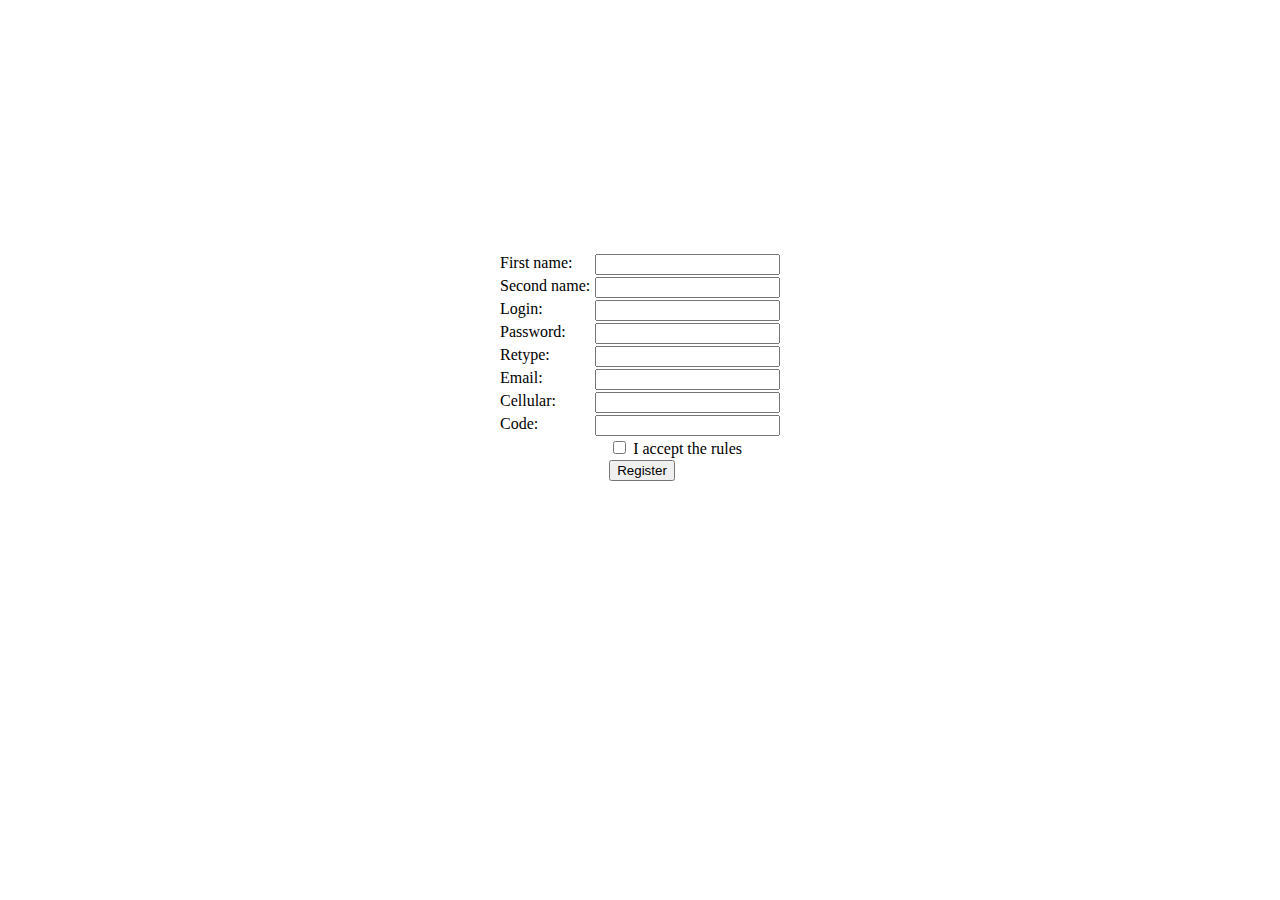
<file: dz7/index.html>
<!DOCTYPE html>
<html lang="en">
<head>
  <meta charset="UTF-8">
  <title>Form</title>
  <link rel="stylesheet" href="style.css">
</head>
<body>
<form name="form" onsubmit="validateForm(event)">
  <div class="component">
    <label for="firstname">First name:</label>
    <input type="text" name="firstname" id="firstname" required>
  </div>
  <div class="component">
    <label for="lastname">Second name:</label>
    <input type="text" name="lastname" id="lastname" required>
  </div>
  <div class="component">
    <label for="login">Login:</label>
    <input type="text" name="login" id="login" required>
  </div>
  <div class="component">
    <label for="password">Password:</label>
    <input type="password" name="password" id="password" required>
  </div>
  <div class="component">
    <label for="retype">Retype:</label>
    <input type="password" name="retype" id="retype" required>
  </div>
  <div class="component">
    <label for="email">Email:</label>
    <input type="email" name="email" id="email" required>
  </div>
  <div class="component">
    <label for="cellular">Cellular:</label>
    <input type="text" name="cellular" id="cellular" required>
  </div>
  <div class="component">
    <label for="code">Code:</label>
    <input type="text" name="code" id="code" required>
  </div>
  <div class="component-right">
    <div>
      <input type="checkbox" name="rules" id="rules" required>
      <label for="rules">I accept the rules</label>
    </div>
  </div>
  <div class="component-right">
    <input class="right" type="submit" value="Register">
  </div>
</form>
<script src="script.js"></script>
</body>
</html>
</file>
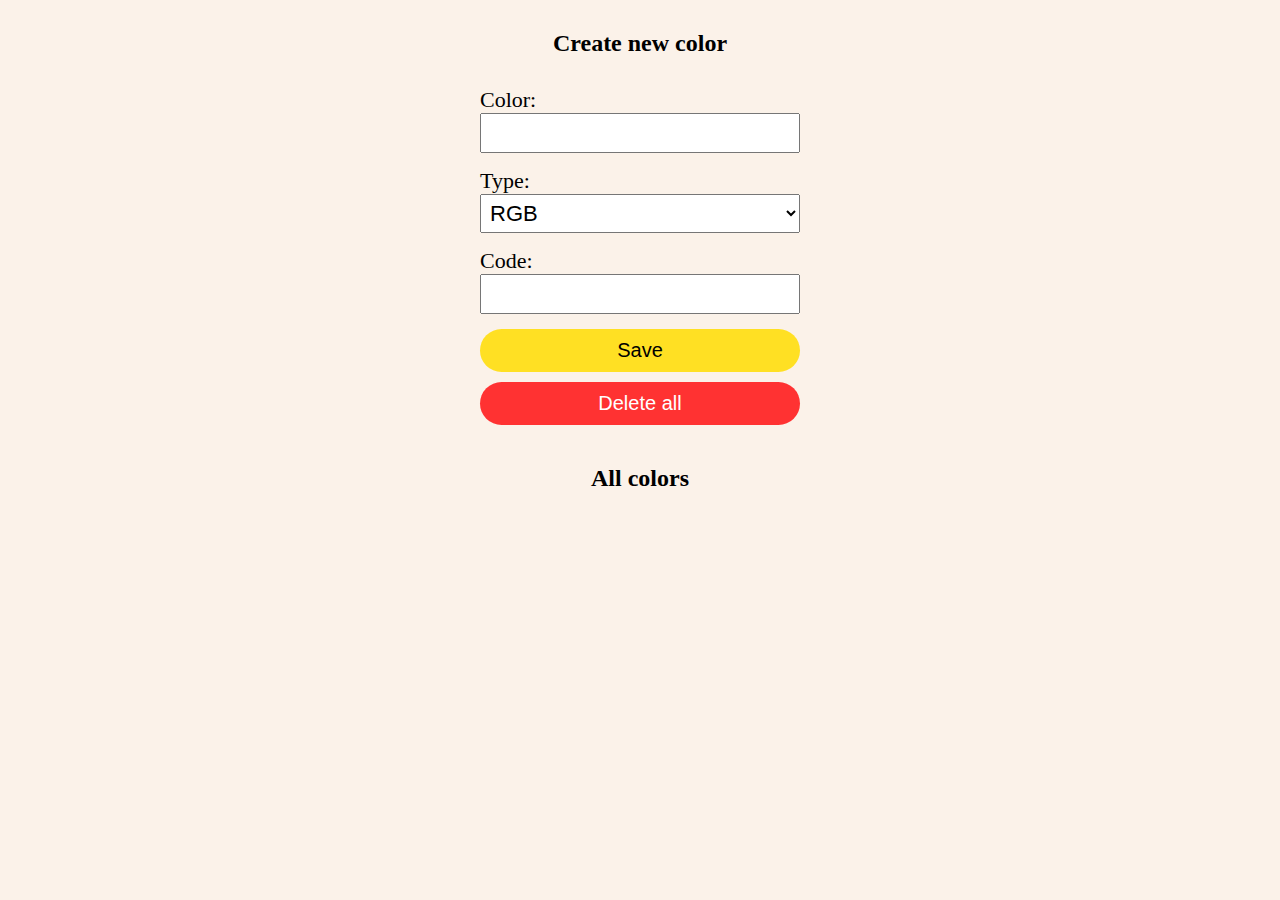
<file: dz9_colors/index.html>
<!DOCTYPE html>
<html lang="en">
<head>
  <meta charset="UTF-8">
  <title>Додавання кольорів</title>
  <link rel="stylesheet" href="style.css">
</head>
<body>
<div class="wrapper">
  <h2>Create new color</h2>
  <form onsubmit="addColorForm(event)">
    <div class="input-element">
      <div class="label">
        <label for="colorInput">Color:</label>
        <span class="error" id="colorError"></span>
      </div>
      <input type="text" name="color" id="colorInput" required>
    </div>
    <div class="input-element">
      <label for="typeInput">Type:</label><br>
      <select id="typeInput">
        <option value="rgb">RGB</option>
        <option value="rgba">RGBA</option>
        <option value="hex">HEX</option>
      </select>
    </div>
    <div class="input-element">
      <div class="label">
        <label for="codeInput">Code:</label>
        <span class="error" id="codeError"></span>
      </div>
      <input type="text" name="code" id="codeInput" required>
    </div>
    <input class="btn" type="submit" value="Save">
    <button class="btn btn-delete" type="button" onclick="deleteColors()">Delete all</button>
  </form>
  <h2>All colors</h2>
  <div id="colors"></div>
</div>
<script src="script.js"></script>
</body>
</html>
</file>
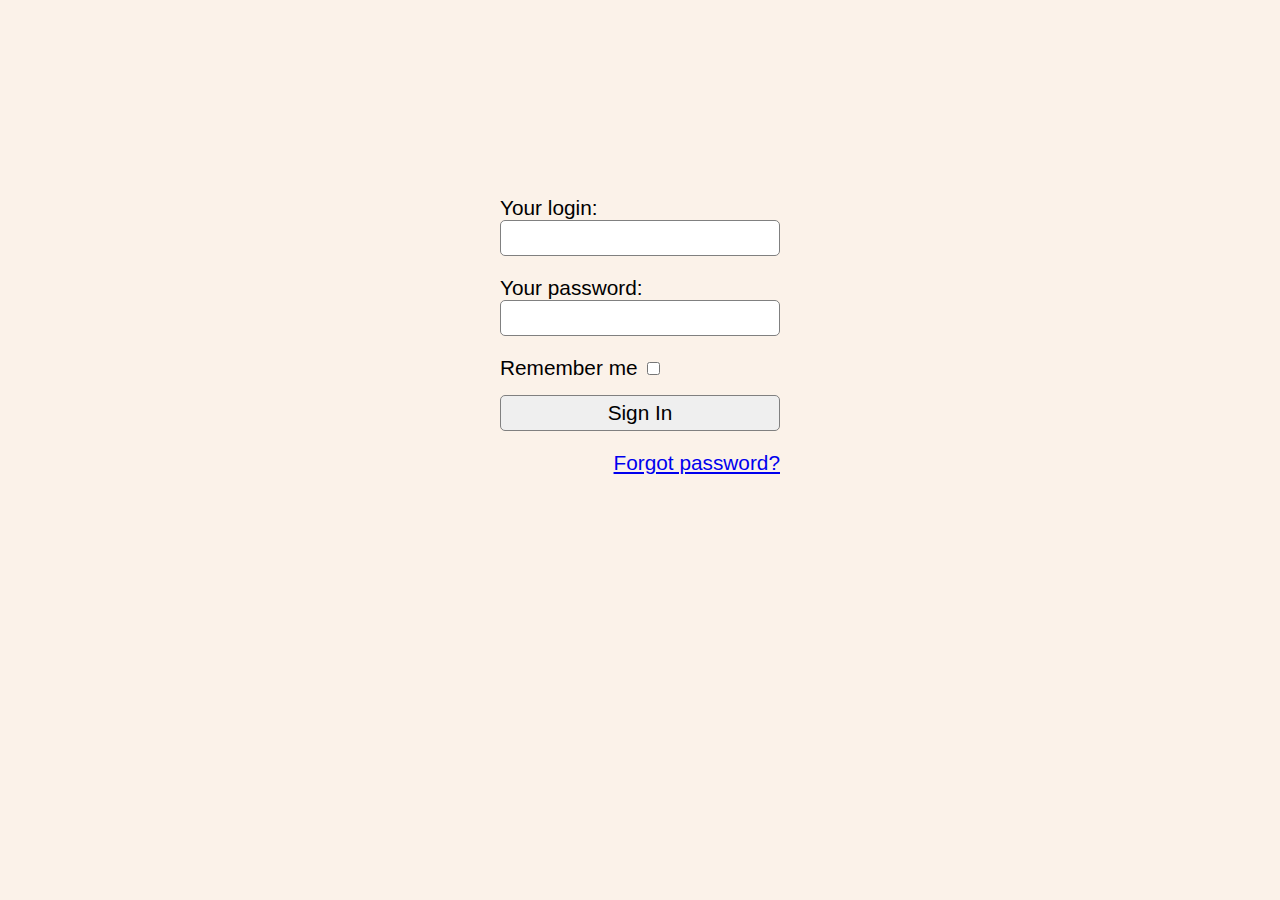
<file: dz5/1/index.html>
<!DOCTYPE html>
<html lang="en">
<head>
  <meta charset="UTF-8">
  <title>Завдання 1</title>
  <link rel="stylesheet" href="style.css">
</head>
<body>
<form name="loginForm">
  <label for="login">Your login:</label><br>
  <input type="text" id="login" name="login" required/><br>
  <label for="password">Your password:</label><br>
  <input type="password" id="password" name="password" required/><br>
  <label for="rememberMe">Remember me </label>
  <input type="checkbox" id="rememberMe" name="rememberMe"/><br>
  <input type="submit" value="Sign In"><br>
  <a href="#">Forgot password?</a>
</form>
<script src="script.js"></script>
</body>
</html>
</file>
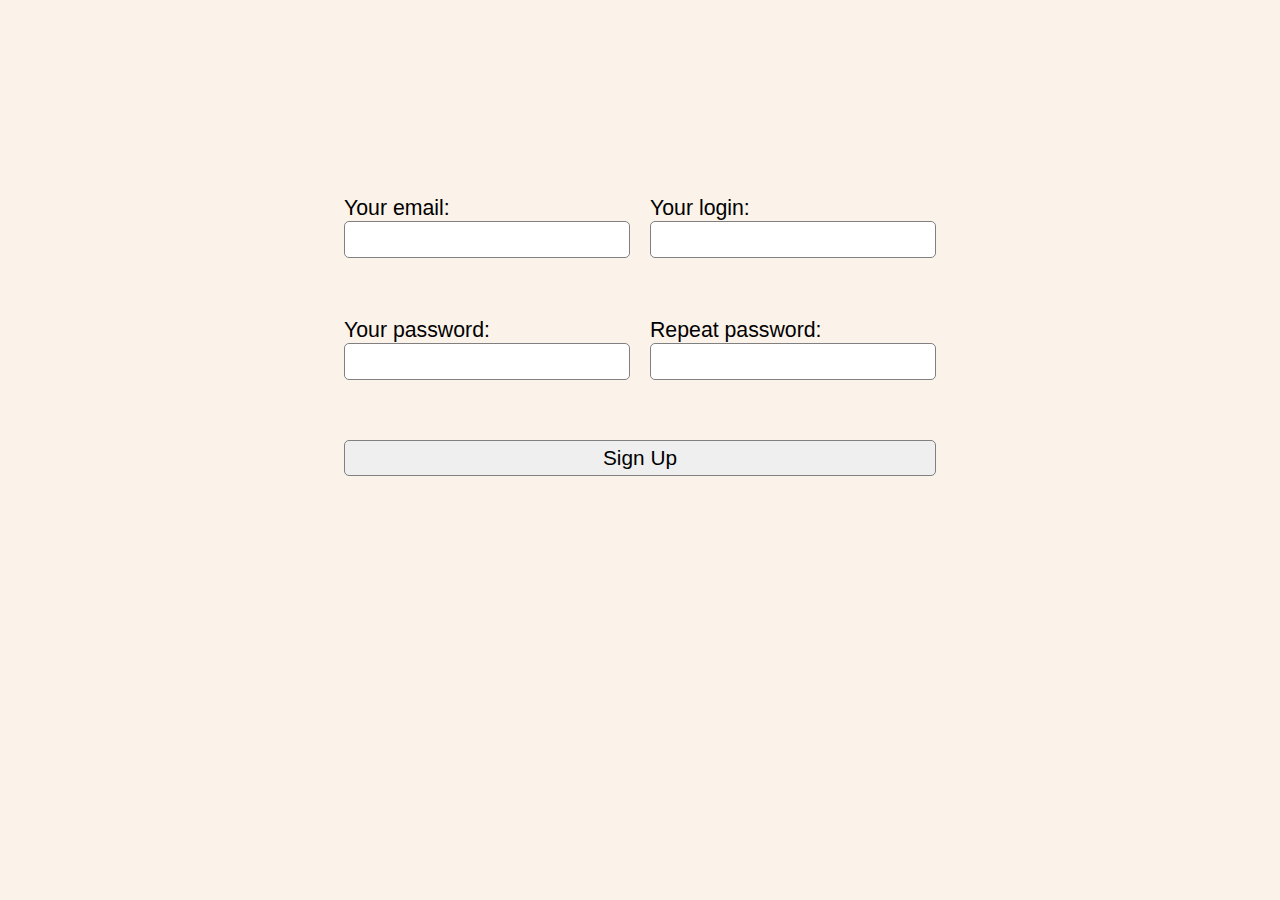
<file: dz5/2/index.html>
<!DOCTYPE html>
<html lang="en">
<head>
  <meta charset="UTF-8">
  <title>Завдання 2</title>
  <link rel="stylesheet" href="style.css">
</head>
<body>
<form name="loginForm">
  <div class="fields">
    <div>
      <label for="email">Your email:</label><br>
      <input type="email" id="email" name="email" required/><br>
    </div>
    <div>
      <label for="login">Your login:</label><br>
      <input type="text" id="login" name="login" required/><br>
    </div>
    <div>
      <label for="password">Your password:</label><br>
      <input type="password" id="password" name="password" required/><br>
    </div>
    <div>
      <label for="rpassword">Repeat password:</label><br>
      <input type="password" id="rpassword" name="rpassword"/><br>
    </div>
  </div>
  <input type="submit" value="Sign Up"><br>
</form>
<script src="script.js"></script>
</body>
</html>
</file>
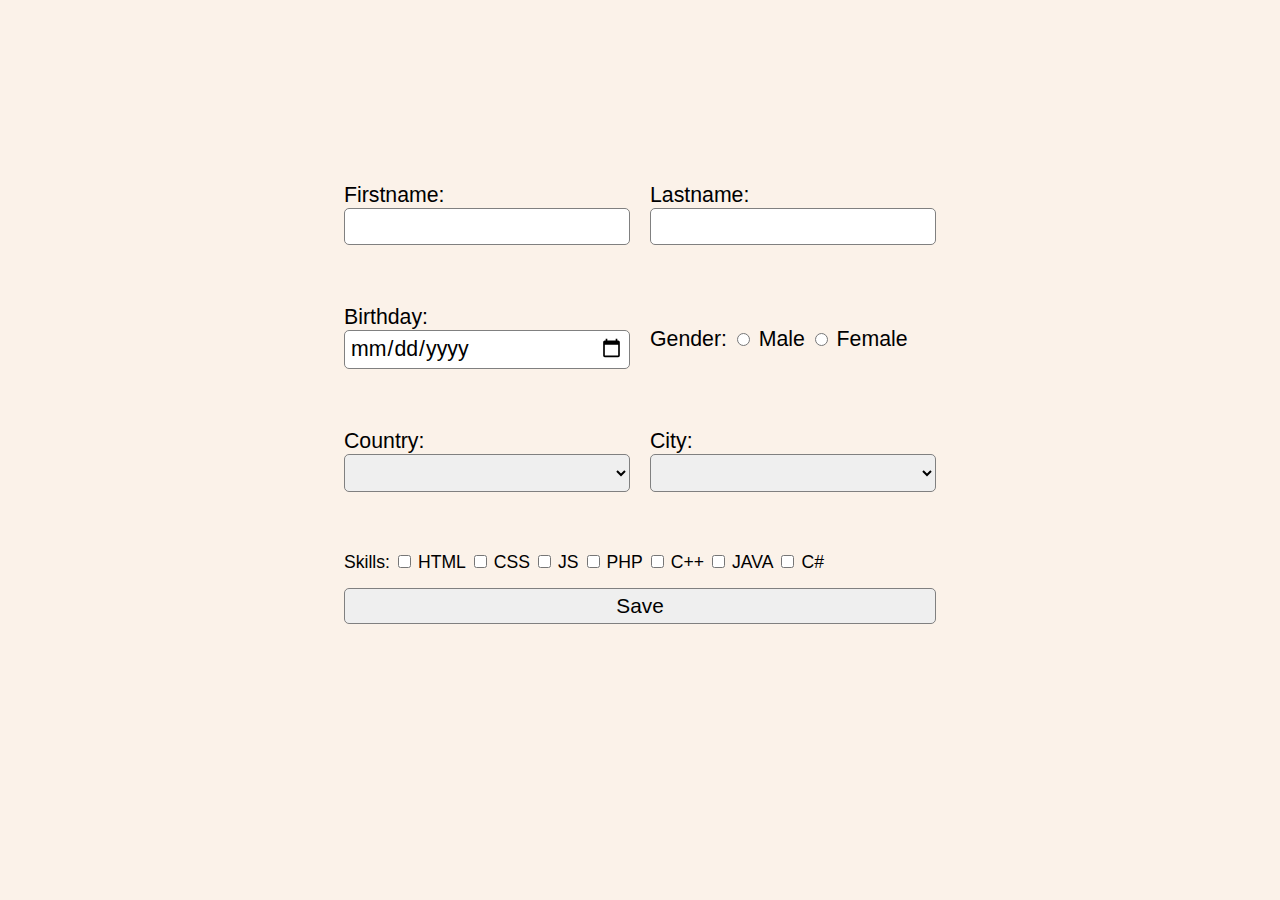
<file: dz5/3/index.html>
<!DOCTYPE html>
<html lang="en">
<head>
  <meta charset="UTF-8">
  <title>Завдання 2</title>
  <link rel="stylesheet" href="style.css">
</head>
<body>
<form name="loginForm">
  <div class="fields">
    <div>
      <label for="firstname">Firstname:</label><br>
      <input type="text" id="firstname" name="firstname" required/><br>
    </div>
    <div>
      <label for="lastname">Lastname:</label><br>
      <input type="text" id="lastname" name="lastname" required/><br>
    </div>
    <div>
      <label for="birthday">Birthday:</label><br>
      <input type="date" id="birthday" name="birthday" required/><br>
    </div>
    <div>
      <label>Gender:</label>
      <input type="radio" name="gender" id="maleGender" value="Male" required/>
      <label for="maleGender">Male</label>
      <input type="radio" name="gender" id="femaleGender" value="Female" required/>
      <label for="femaleGender">Female</label>
    </div>
    <div>
      <label for="countries">Country:</label><br>
      <select name="countries" id="countries" size="1">
        <option value="null"></option>
        <option value="UA">Ukraine</option>
        <option value="PL">Poland</option>
      </select>
    </div>
    <div>
      <label for="cities">City:</label><br>
      <select name="cities" id="cities" size="1"></select>
    </div>
  </div>
  <label>Skills:</label>
  <input type="checkbox" name="html" id="html" value="HTML">
  <label for="html">HTML</label>
  <input type="checkbox" name="css" id="css" value="CSS">
  <label for="css">CSS</label>
  <input type="checkbox" name="js" id="js" value="JS">
  <label for="js">JS</label>
  <input type="checkbox" name="php" id="php" value="PHP">
  <label for="php">PHP</label>
  <input type="checkbox" name="cpp" id="cpp" value="C++">
  <label for="cpp">C++</label>
  <input type="checkbox" name="java" id="java" value="JAVA">
  <label for="java">JAVA</label>
  <input type="checkbox" name="csharp" id="csharp" value="C#">
  <label for="csharp">C#</label>
  <input type="submit" value="Save"><br>
</form>
<div id="result" hidden="hidden">
  <h3>Result:</h3>
  <table>
    <tr>
      <td>Firstname</td>
      <td id="tableFirstname"></td>
    </tr>
    <tr>
      <td>Lastname</td>
      <td id="tableLastname"></td>
    </tr>
    <tr>
      <td>Birthday</td>
      <td id="tableBirthday"></td>
    </tr>
    <tr>
      <td>Gender</td>
      <td id="tableGender"></td>
    </tr>
    <tr>
      <td>Country</td>
      <td id="tableCountry"></td>
    </tr>
    <tr>
      <td>City</td>
      <td id="tableCity"></td>
    </tr>
    <tr>
      <td>Skills</td>
      <td id="tableSkills"></td>
    </tr>
  </table>
</div>
<script src="script.js"></script>
</body>
</html>
</file>
<file: dz7/style.css>
body {
    display: flex;
    justify-content: center;
    height: 80vh;
    align-items: center;
}

form {
    width: 280px;
}

.component, .component-right {
    width: 100%;
    display: flex;
    justify-content: space-between;
    margin-bottom: 2px;
}

.component-right {
    margin-left: 39%;
}

.error {
    border: 2px solid red;
}
</file>
<file: dz9_colors/style.css>
* {
    margin: 0;
    padding: 0;
}

body, html {
    height: 100%;
    background-color: #fbf2e9;
}

.wrapper {
    display: flex;
    flex-direction: column;
    align-items: center;
}

h2 {
    margin: 30px;
}

.bold {
    font-weight: bold;
}

form {
    width: 25%;
}

label, input, select, button {
    font-size: 22px;
    width: 100%;
    box-sizing: border-box;
}

.btn {
    background-color: #ffe023;
    border: none;
    padding: 10px 20px;
    margin-bottom: 10px;
    border-radius: 50px;
    font-size: 20px;
    cursor: pointer;
    transition: background-color 0.3s, color 0.3s;
}

.btn:hover {
    background-color: #917500;
    color: #fff;
}

.btn-delete {
    background-color: #ff3232;
    color: white;
}

.btn-delete:hover {
    background-color: #9f1d1d;
}

select {
    width: 100%;
}

input, select {
    padding: 5px;
}

.error {
    color: red;
    font-size: 20px;
    white-space: normal;
    margin-left: 15px;
}

.input-element {
    margin-bottom: 15px;
}

.label {
    display: flex;
    justify-content: space-between;
}

#colors {
    display: flex;
    flex-wrap: wrap;
    width: 80%;
    margin: 0 30px 50px;
    justify-content: center;
    gap: 30px;
}

.color-main {
    width: 25%;
    height: 300px;
    display: flex;
    align-items: center;
    justify-content: center;
}

.color-label {
    padding: 15px;
    background-color: rgba(255, 255, 255, 0.5);
    text-align: center;
}
</file>
<file: dz5/1/style.css>
body {
    background: #fbf2e9;
    display: flex;
    justify-content: center;
    align-items: center;
    height: 75vh;
}

form * {
    font-size: 1.3em;
    font-family: Arial, serif;
    margin-bottom: 20px;
}

form input {
    padding: 5px;
    border-radius: 5px;
    border: 1px solid gray;
}

form input[type="submit"] {
    width: 100%;
}

form a {
    float: right;
}
</file>
<file: dz5/2/style.css>
body {
    background: #fbf2e9;
    display: flex;
    justify-content: center;
    align-items: center;
    height: 75vh;
}

form .fields {
    display: grid;
    grid-template-columns: auto auto;
    gap: 20px;
}

form * {
    font-size: 1.1em;
    font-family: Arial, serif;
    margin-bottom: 20px;
}

form input {
    padding: 5px;
    border-radius: 5px;
    border: 1px solid gray;
}

form input[type="submit"] {
    font-size: 1.3em;
    width: 100%;
}

form a {
    float: right;
}
</file>
<file: dz5/3/style.css>
body {
    background: #fbf2e9;
    display: flex;
    flex-direction: column;
    justify-content: center;
    align-items: center;
    height: 90vh;
}

form .fields {
    display: grid;
    grid-template-columns: auto auto;
    gap: 20px;
    align-items: center;
}

form * {
    font-size: 1.1em;
    font-family: Arial, serif;
    margin-bottom: 20px;
}

form input:not(form input[type="radio"], form input[type="checkbox"]), form select {
    box-sizing: border-box;
    width: 100%;
    padding: 5px;
    border-radius: 5px;
    border: 1px solid gray;
}

form input[type="submit"] {
    font-size: 1.3em;
    width: 100%;
}

form a {
    float: right;
}

#result {
    width: 30%;
}

#result table {
    width: 100%;
    border-collapse: collapse;
}

#result table td {
    padding: 8px;
    border: 1px solid gray;
}
</file>
